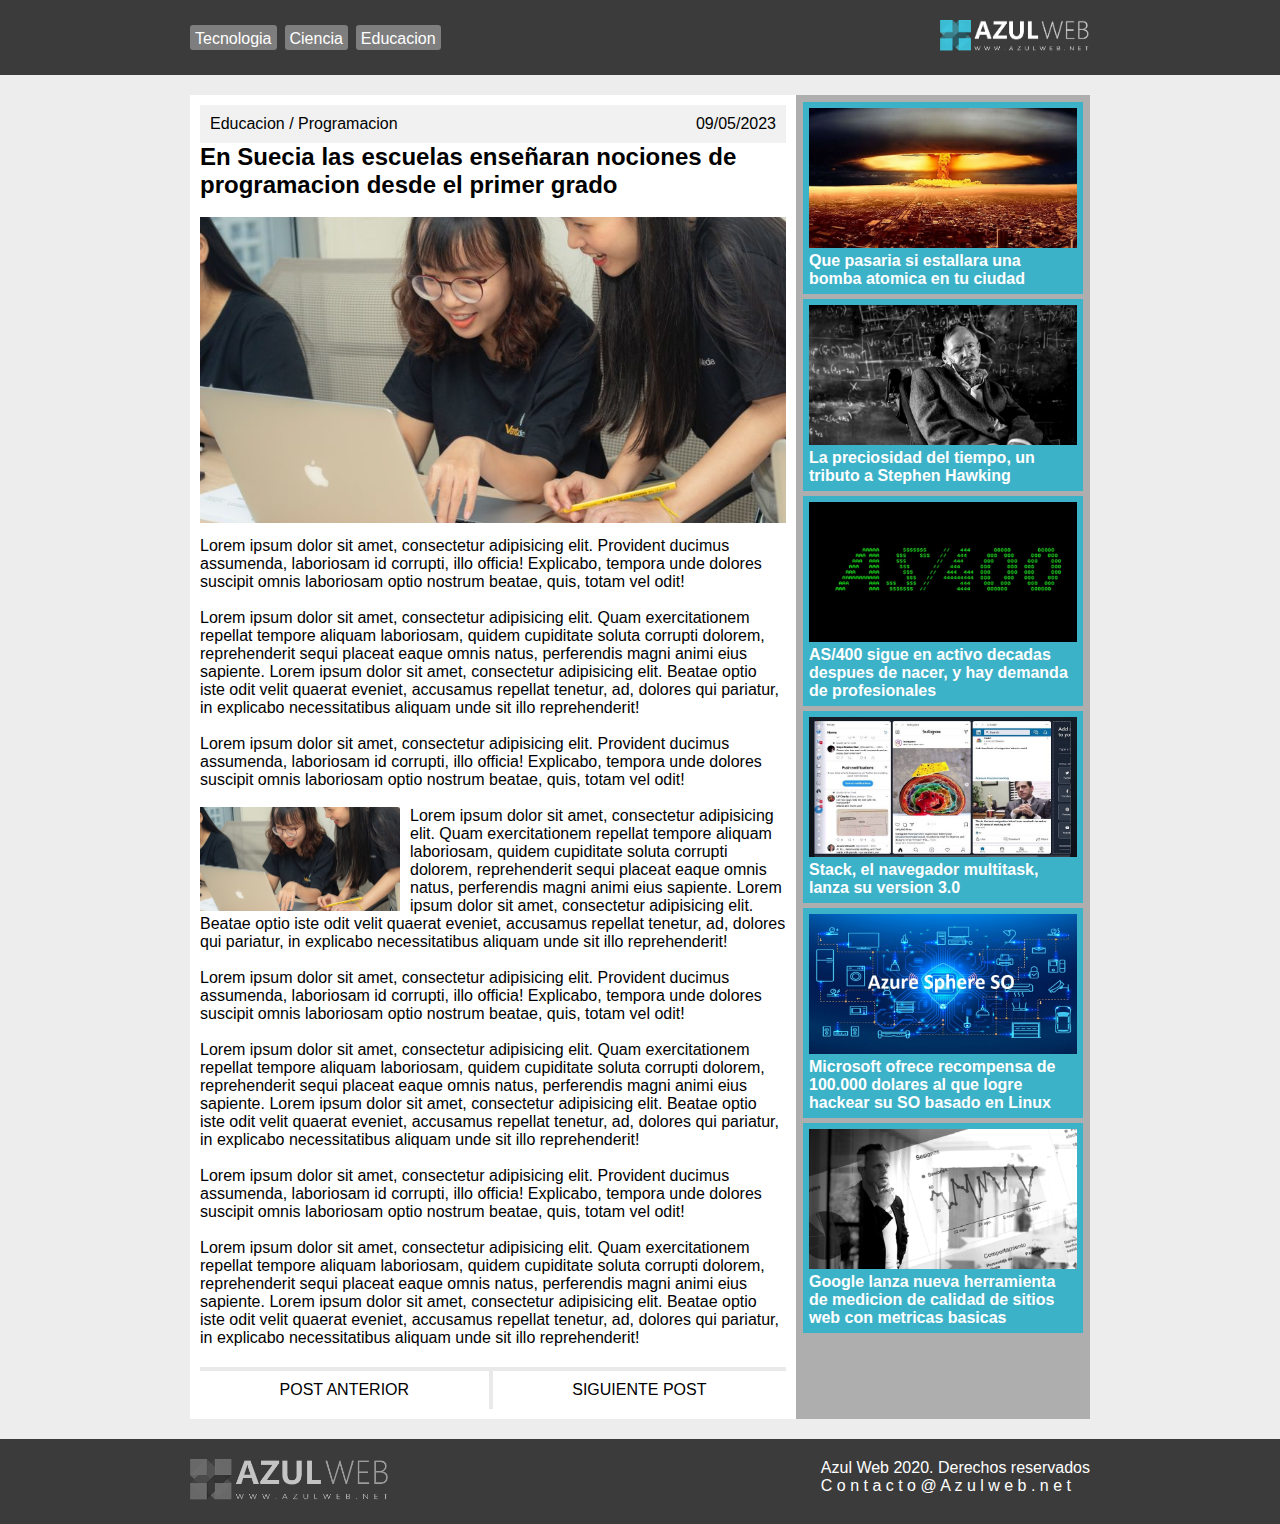
<file: Index.html>
<!DOCTYPE html>
<html lang="es">
<head>
	<meta charset="UTF-8">
	<meta name="viewport" content="width=device-width,initial-scale=1">
	
	<title>En Suecia las escuelas enseñaran nociones de programacion desde el primer grado - Azul Web</title>
	<link rel="stylesheet" href="CSS/style.css">
</head>
<body>
	<section id="navegador">
		<nav>
			<ul>
				<li class="menu">Tecnologia</li>
				<li class="menu">Ciencia</li>
				<li class="menu">Educacion</li>
				<div class="enviar-derecha logo">
					<img width="150px;" src="IMG/logo.png" alt="">
				</div>
			</ul>
		</nav>
	</section>
	<section id="contenedor">
		<section id="contenedorinterno">
			<section class="categoria">
				<p>Educacion / Programacion</p>
				<p class="enviar-derecha">09/05/2023</p>
			</section>
			<article>
				<h1>
					En Suecia las escuelas enseñaran nociones de programacion desde el primer grado
				</h1><br>	
				<img width="100%" style="margin-bottom: 10px;  " src="IMG/portada.png" alt="">

				<p>Lorem ipsum dolor sit amet, consectetur adipisicing elit. Provident ducimus assumenda, laboriosam id corrupti, illo officia! Explicabo, tempora unde dolores suscipit omnis laboriosam optio nostrum beatae, quis, totam vel odit!</p><br>
				<p>Lorem ipsum dolor sit amet, consectetur adipisicing elit. Quam exercitationem repellat tempore aliquam laboriosam, quidem cupiditate soluta corrupti dolorem, reprehenderit sequi placeat eaque omnis natus, perferendis magni animi eius sapiente. Lorem ipsum dolor sit amet, consectetur adipisicing elit. Beatae optio iste odit velit quaerat eveniet, accusamus repellat tenetur, ad, dolores qui pariatur, in explicabo necessitatibus aliquam unde sit illo reprehenderit!</p><br>
				<p>Lorem ipsum dolor sit amet, consectetur adipisicing elit. Provident ducimus assumenda, laboriosam id corrupti, illo officia! Explicabo, tempora unde dolores suscipit omnis laboriosam optio nostrum beatae, quis, totam vel odit!</p><br>
				<img style="float: left; margin-right: 10px;" width="200px;" src="IMG/portada.png" alt="">
				<p>Lorem ipsum dolor sit amet, consectetur adipisicing elit. Quam exercitationem repellat tempore aliquam laboriosam, quidem cupiditate soluta corrupti dolorem, reprehenderit sequi placeat eaque omnis natus, perferendis magni animi eius sapiente. Lorem ipsum dolor sit amet, consectetur adipisicing elit. Beatae optio iste odit velit quaerat eveniet, accusamus repellat tenetur, ad, dolores qui pariatur, in explicabo necessitatibus aliquam unde sit illo reprehenderit!</p><br>
				<p>Lorem ipsum dolor sit amet, consectetur adipisicing elit. Provident ducimus assumenda, laboriosam id corrupti, illo officia! Explicabo, tempora unde dolores suscipit omnis laboriosam optio nostrum beatae, quis, totam vel odit!</p><br>
				<p>Lorem ipsum dolor sit amet, consectetur adipisicing elit. Quam exercitationem repellat tempore aliquam laboriosam, quidem cupiditate soluta corrupti dolorem, reprehenderit sequi placeat eaque omnis natus, perferendis magni animi eius sapiente. Lorem ipsum dolor sit amet, consectetur adipisicing elit. Beatae optio iste odit velit quaerat eveniet, accusamus repellat tenetur, ad, dolores qui pariatur, in explicabo necessitatibus aliquam unde sit illo reprehenderit!</p><br>
				<p>Lorem ipsum dolor sit amet, consectetur adipisicing elit. Provident ducimus assumenda, laboriosam id corrupti, illo officia! Explicabo, tempora unde dolores suscipit omnis laboriosam optio nostrum beatae, quis, totam vel odit!</p><br>
				<p>Lorem ipsum dolor sit amet, consectetur adipisicing elit. Quam exercitationem repellat tempore aliquam laboriosam, quidem cupiditate soluta corrupti dolorem, reprehenderit sequi placeat eaque omnis natus, perferendis magni animi eius sapiente. Lorem ipsum dolor sit amet, consectetur adipisicing elit. Beatae optio iste odit velit quaerat eveniet, accusamus repellat tenetur, ad, dolores qui pariatur, in explicabo necessitatibus aliquam unde sit illo reprehenderit!</p>
			</article>
			<div class="navPost">
				<div style="border-right: solid 2px #e9e9e9;">
					<p>POST ANTERIOR</p>
				</div>
				<div style="border-left:  solid 2px #e9e9e9;">
					<p>SIGUIENTE POST</p>
				</div>
			</div>
		</section>
		<aside>
			<div class="articulorelacionado">
				<img width="100%" src="IMG/r1.jpg" alt="">
				<h3>Que pasaria si estallara una bomba atomica en tu ciudad</h3>
			</div>
			<div class="articulorelacionado">
				<img width="100%" src="IMG/r2.png" alt="">
				<h3>La preciosidad del tiempo, un tributo a Stephen Hawking</h3>
			</div>
			<div class="articulorelacionado">
				<img width="100%" src="IMG/r3.jpg" alt="">
				<h3>AS/400 sigue en activo decadas despues de nacer, y hay demanda de profesionales</h3>
			</div>
			<div class="articulorelacionado">
				<img width="100%" src="IMG/r4.jpg" alt="">
				<h3>Stack, el navegador multitask, lanza su version 3.0</h3>
			</div>
			<div class="articulorelacionado">
				<img width="100%" src="IMG/r5.jpg" alt="">
				<h3>Microsoft ofrece recompensa de 100.000 dolares al que logre hackear su SO basado en Linux</h3>
			</div>
			<div class="articulorelacionado">
				<img width="100%" src="IMG/r6.png" alt="">
				<h3>Google lanza nueva herramienta de medicion de calidad de sitios web con metricas basicas</h3>
			</div>
		</aside>
	</section>
	<section id="footer">
		<footer>
			<section class="log">
				<img width="200px" src="IMG/logo-gris.png" alt="">
			</section>
			<section class="contacto">
				<p>	Azul Web 2020. Derechos reservados</p>
				<p>	C o n t a c t o @ A z u l w e b . n e t</p>
			</section>
		</footer>
	</section>
	
</body>
</html>
</file>
<file: CSS/style.css>
*{
	margin: 0px;
	padding: 0px;
	font-family: arial;
	font-size: 16px;
	box-sizing: border-box;

}
body{
	background: #ededed;
}
h1{
	font-size: 1.5rem;
}
/*navegador*/
.enviar-derecha{
	margin-left: auto;
}
#navegador{
	background-color: #3b3b3b;
	color: #ffffff;
	padding-top: 20px;
	padding-bottom: 20px;
}
nav{
	max-width: 900px;
	margin: auto;
}
nav ul{
	display: flex;
	align-items: center;
}
nav li{
	background: #7e7e7e;
	padding: 5px;
	height: 25px;
	list-style: none;
	margin-right: 8px;
	border-radius: 3px;

}

nav li:hover{
	background: #c9c9c9;
	cursor: pointer;
}
/*navegador*/
/*contenedor*/
 #contenedor{
 	background: #ffffff;
 	max-width: 900px;
 	/*background: red;*/
 	margin: auto;
 	margin-top: 20px;
 	margin-bottom: 20px;
 	display: flex;
 	
 }
 #contenedorinterno{
 	flex-grow: 1;
 	/*background: pink;*/
 	padding: 10px;
 }
 #contenedor aside{
 	width: 300px;
 	background:#aeaeae;
 	padding: 7PX;

 }
 .categoria{
 	display: flex;
 	background: #f1f1f1;
 	padding: 10px;
 	margin-bottom: 10px
 	border-bottom 1.5px solid #b5b5b5;
 }
 .articulorelacionado{
 	width: 280px;
 	/*height: 150px;*/
 	background: #3cb2c8;
 	margin:auto;
 	margin-bottom: 5px;
 	padding: 6px;
 	color: #ffffff;
 	transition: all .2s;


 }
 .articulorelacionado:hover{
 	transform: scale(1.04);
 	box-shadow: 0px 0px 5px 0px #777;

 }
 .navPost{
 	display:flex;
 	text-align: center;
 	margin-top: 20px;
 	border-top: solid 4px #e9e9e9;
 }
.navPost div{
	flex-grow: 1;
	padding: 10px;

}

/*contenedor*/
/*footer*/

  section#footer{
  	background-color: #3b3b3b;
	color: #ffffff;

  }
  footer{
  	display: flex;
  	max-width: 900px;
  	padding-top: 20px;
  	padding-bottom: 20px;
  	margin: auto;
  	justify-content: space-between;
  }
/*footer*/

/*IPAD*/
  @media (max-width: 768px){
  	#contenedor{
  		flex-direction: column;
  		margin-bottom: 0px;
  	}
  	#contenedor aside{
  		width: 100%;
  		padding: 10px;
  		display: flex;
  		flex-wrap: wrap;
  		align-items: flex-start;
  		background: #3cb2c8;

  	}
  	.articulorelacionado{
  		width: 47%;
  		

  	}
  	nav, footer{
  		max-width: 95%;

  	}
  	nav li.menu{
  		padding-bottom: 25px;
  	}
  	
  }

/*IPAD*/
/*MOVIL*/
  @media (max-width: 380px){
  	 ul{
  	 	max-width: 95%;
  	 	flex-wrap: wrap-reverse;
  	 }
  	 .logo{
  	 	margin: auto;
  	 	margin-bottom: 10px;
  	 }
  	 nav li.menu{
  	    margin-left:24px;
  	 }
  	 footer{
  	 	padding-bottom: 0px;
  	 	flex-direction: column;
  	 	text-align: center;
  	 	background: #414141;
  	 	padding-bottom: 12px;
  	 }
  	 .articulorelacionado{
  	 	width: 100%;
  	 }

  }
/*MOVIL*/
</file>
